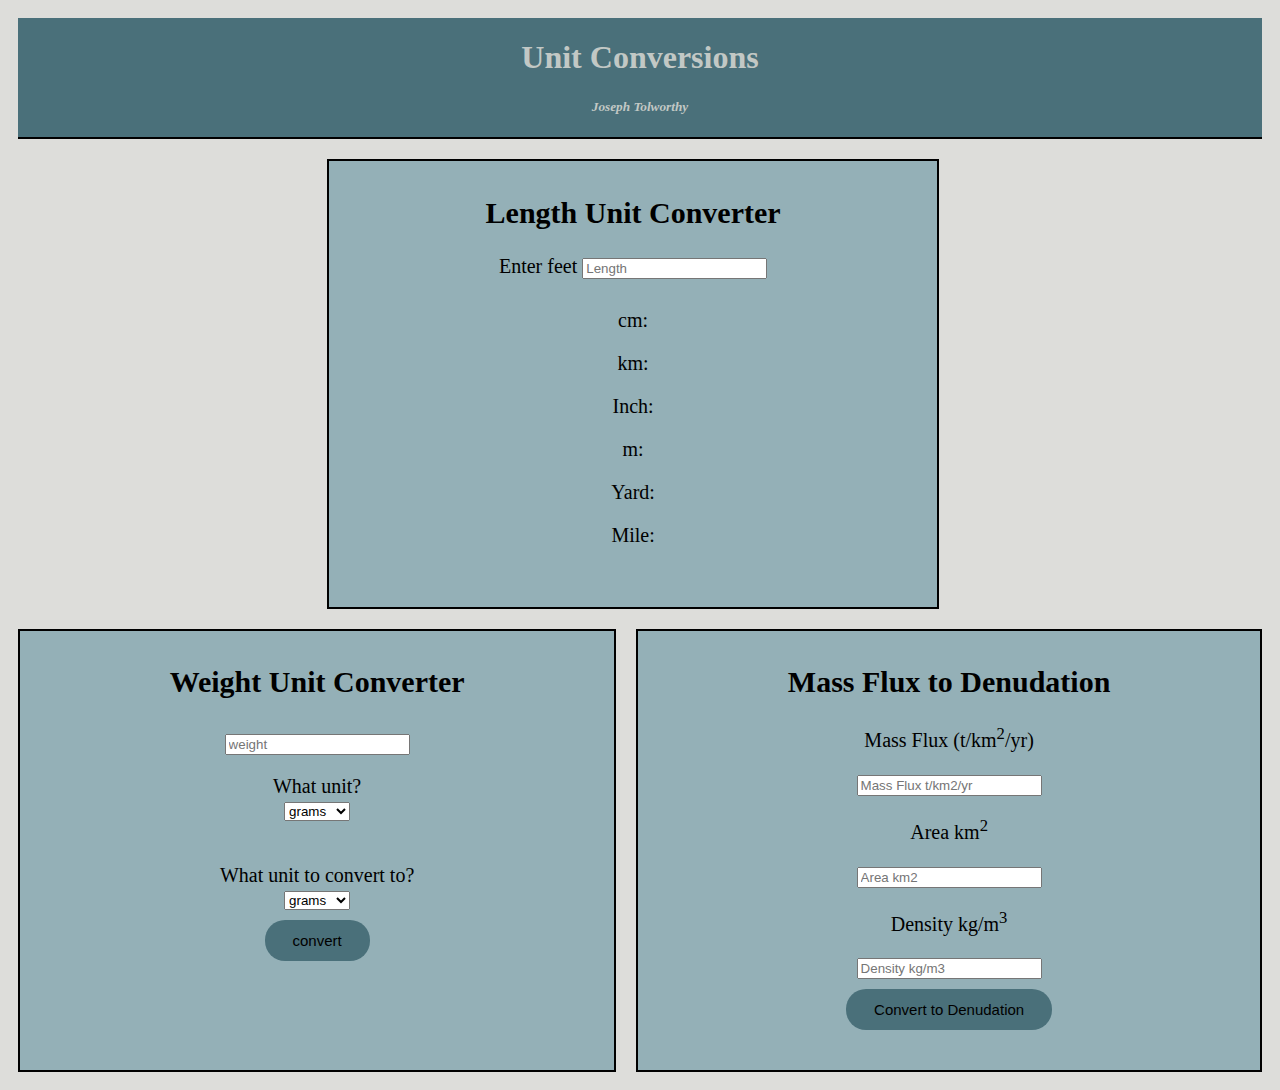
<file: calc.html>
<!DOCTYPE html>
<html lang="en" dir="ltr">
  <head>
    <meta charset="utf-8">
    <title>Calculator</title>
    <link rel="stylesheet" type="text/css" href="calcstyle.css">
    <script type="text/javascript" src="calc.js"></script>
  </head>
  <body>
    <!-- Conversion of Height -->
    <header>
      <h1>Unit Conversions</h1>
      <h5><em>Joseph Tolworthy</em></h5>
    </header>
    <div class="feet">
      <h2>Length Unit Converter</h2>
      <label>Enter feet</label>
      <input class="Height" id="inputFeet" type="number" placeholder="Length"
      oninput="lengthConverter(this.value)" onchange="lengthConverter(this.value)">
      <div class="heightresults"
        <p>cm: <span id="outputCm"></span></p>
        <p>km: <span id="outputKm"></span></p>
        <p>Inch: <span id="outputInch"></span></p>
        <p>m: <span id="outputMeters"></span></p>
        <p>Yard: <span id="outputYard"></span></p>
        <p>Mile: <span id="outputMile"></span></p>
      </div>
    </div>

      <!-- conversion of weight -->
    <div class="weight">
      <h2>Weight Unit Converter</h2>
      <input type="number" id="numberwt" placeholder="weight">
      <section class="WeightUnitBefore">
        <label for="Weightunitbef">What unit?</label>
        <br>
        <select name="Weight" id="WeightUnitBef" >
          <option value="ingrams">grams</option>
          <option value="inkg" >kg</option>
          <option value="inpounds">pounds</option>
          <option value="inounces">ounces</option>
        </select>
      </section>
      <br>
      <section class="WeightUnitAfter">
        <label for="Weightunit">What unit to convert to?</label>
        <br>
        <select name="Weight" id="WeightUnitAfter" >
          <option value="outgrams">grams</option>
          <option value="outkg" >kg</option>
          <option value="outpounds">pounds</option>
          <option value="outounces">ounces</option>
        </select>
      </section>
      <input type="button" id="conbutton" value="convert" onclick="weightConverter();">
      <p id="Answer"></p>
    </div>

      <!-- Conversion from Mass flux to denudation -->
    <div class="flux">
      <h2>Mass Flux to Denudation</h2>
      <p>Mass Flux (t/km<sup>2</sup>/yr)</p>
      <input type="number" id="massflux" placeholder="Mass Flux t/km2/yr">
      <p>Area km<sup>2</sup></p>
      <input type="number" id="Area" placeholder="Area km2">
      <p>Density kg/m<sup>3</sup></p>
      <input type="number" id="density" placeholder="Density kg/m3">
      <br>
      <input type="button" value="Convert to Denudation" onclick="massFluxConverter();" id="denbutton">
      <p id="denAnswer"></p>
    </div>
  </body>
</html>
</file>
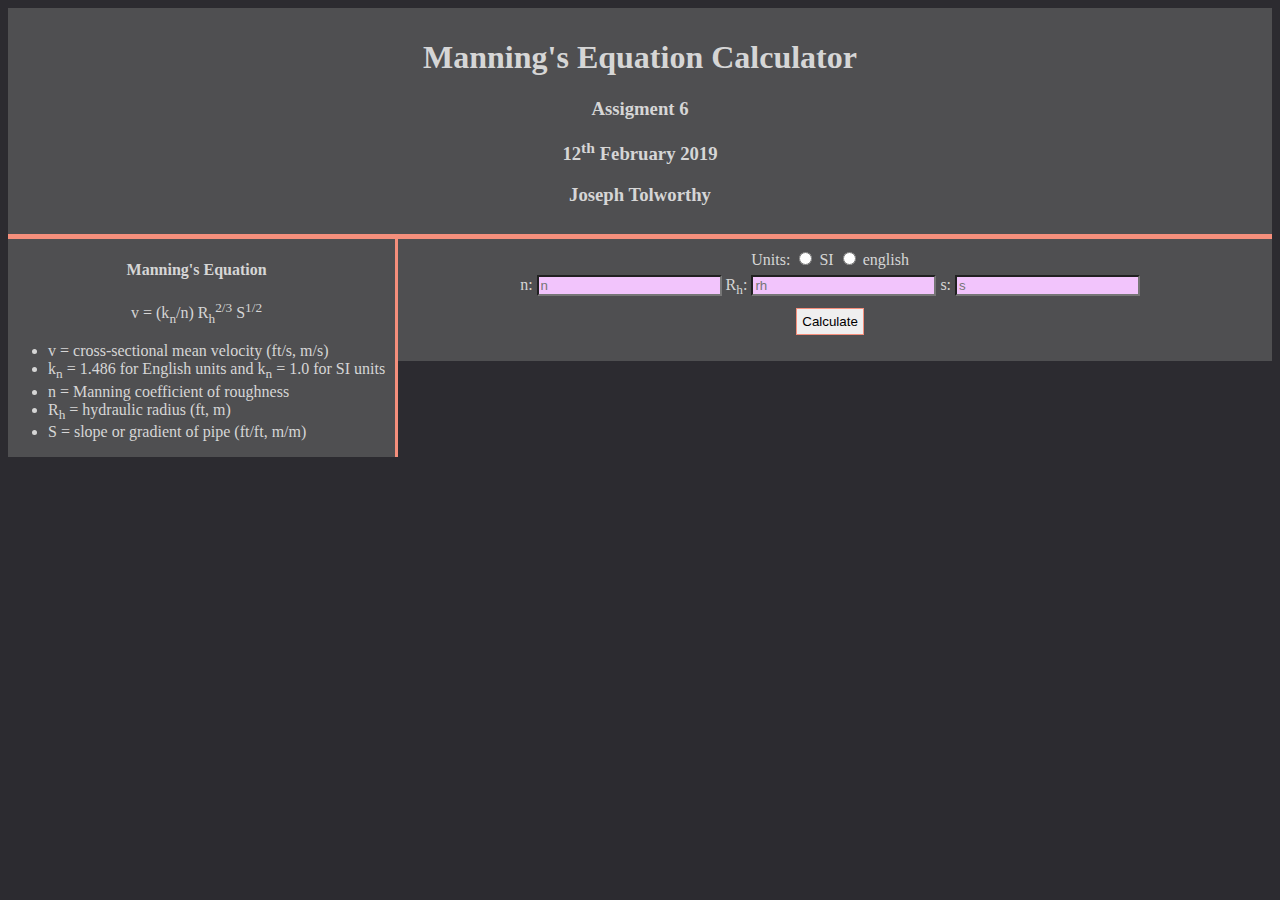
<file: mannings.html>
<!DOCTYPE html>
<html lang="en" dir="ltr">
  <head>
    <meta charset="utf-8">
    <link rel="stylesheet" href="manning.css">
    <script type="text/javascript" src="manning.js"></script>
    <title>Assigment 6</title>
  </head>
  <body>
    <header>
      <h1>Manning's Equation Calculator</h1>
      <h3>Assigment 6</h3>
      <h3>12<sup>th</sup> February 2019</h3>
      <h3>Joseph Tolworthy</h3>
    </header>
   <article class = "intro">
      <h4>Manning's Equation</h4>
      <p>v = (k<sub>n</sub>/n) R<sub>h</sub><sup>2/3</sup> S<sup>1/2</sup></p>
      <ul>
        <li>v = cross-sectional mean velocity (ft/s, m/s)</li>
        <li>k<sub>n</sub> = 1.486 for English units and k<sub>n</sub> = 1.0 for SI units</li>
        <li>n = Manning coefficient of roughness</li>
        <li>R<sub>h</sub> = hydraulic radius (ft, m)</li>
        <li>S = slope or gradient of pipe (ft/ft, m/m)</li>
      </ul>
    </article>
    <div class= "calc">
      <label>Units: </label>
      <input type="radio" name="units" value="SI" id="si" class="units">
      <label for="si">SI</label>
      <input type="radio" name="units" value="English" id="english" class="units">
      <label for="english">english</label>
      <br>
      <label for="n">n: </label>
      <input type="number" id="n" value="n" placeholder="n" class="intext">
      <label for="rh">R<sub>h</sub>: </label>
      <input type="number" id="rh" value="rh" placeholder="rh" class="intext">
      <label for="s">s: </label>
      <input type="number" id="s" value="s" placeholder="s" class="intext">
      <br>
      <button id="button" onclick="manning();">Calculate</button>
      <p id="answer"></p>
    </div>
  </body>
</html>
</file>
<file: calcstyle.css>
body {
  background-color: #ddddda;
  display:grid;
  grid: "header header header header"
       "photo1 feet feet photo2"
       "weight weight flux flux";
  grid-column: 1fr 1fr 1fr 1fr;
  grid-auto-rows: minmax(20px, auto);
}

header{
  grid-area: header;
  text-align: center;
  font-family: Georgia;
  border-bottom: 2px solid black;
  margin: 10px;
  color: #c2c8c5;
  background-color: #4a707a;
}

.feet{
  grid-area: feet;
  width: 75%%;
  margin: 10px;
  padding: 10px;
  border: 2px solid black;
  overflow: auto;
  text-align: center;
  font-size: 20px;
  background-color: #94b0b7;
}

.heightresults{
  padding: 30px;
}

.weight{
  grid-area: weight;
  border: 2px solid black;
  padding: 10px;
  margin: 10px;
  text-align: center;
  font-size: 20px;
  background-color: #94b0b7;
}

.WeightUnitBefore{
  padding: 10px;

}

.WeightUnitAfter{
  padding: 10px;

}

#numberwt{
  margin: 10px;
}

.flux{
  grid-area: flux;
  border: 2px solid black;
  padding: 10px;
  margin: 10px;
  text-align: center;
  font-size: 20px;
  background-color: #94b0b7;
}

#conbutton, #denbutton{
  border-radius: 20px;
  background-color: #4a707a;
  border: black;
  padding: 12px 28px;
  font-size: 15px;
}

#conbutton:hover{
  box-shadow: 0 12px 16px 0 rgba(0,0,0,0.24), 0 17px 50px 0 rgba(0,0,0,0.19);
}
#denbutton:hover{
  box-shadow: 0 12px 16px 0 rgba(0,0,0,0.24), 0 17px 50px 0 rgba(0,0,0,0.19);
}

#denbutton{
  margin: 10px;
}

#Answer{
  font-size: 20px;
}

#denAnswer{
  font-size: 20px;
}
</file>
<file: manning.css>
body {
  background-color: #2c2b30;
  color: #D6d6d6;
  font-family: Georgia;
}

header{
  background-color: #4f4f51;
  padding: 10px;
  text-align: center;
  border-bottom: solid 5px #f58f7c;

}

.intro{
  background-color: #4f4f51;
  float: left;
  padding-right: 10px;
  border-right: 3px solid #f58f7c;
}

.calc{
  background-color: #4f4f51;
  padding: 10px;
  text-align: center;
}

.intro h4, p {
  text-align: center;
}

.units {
  margin-bottom: 10px;
}

.intext{
  background-color: #f2c4fc;
}

#button {
  padding: 5px;
  margin-top: 10px;
  border: solid 1px #f58f7c;
}
</file>
